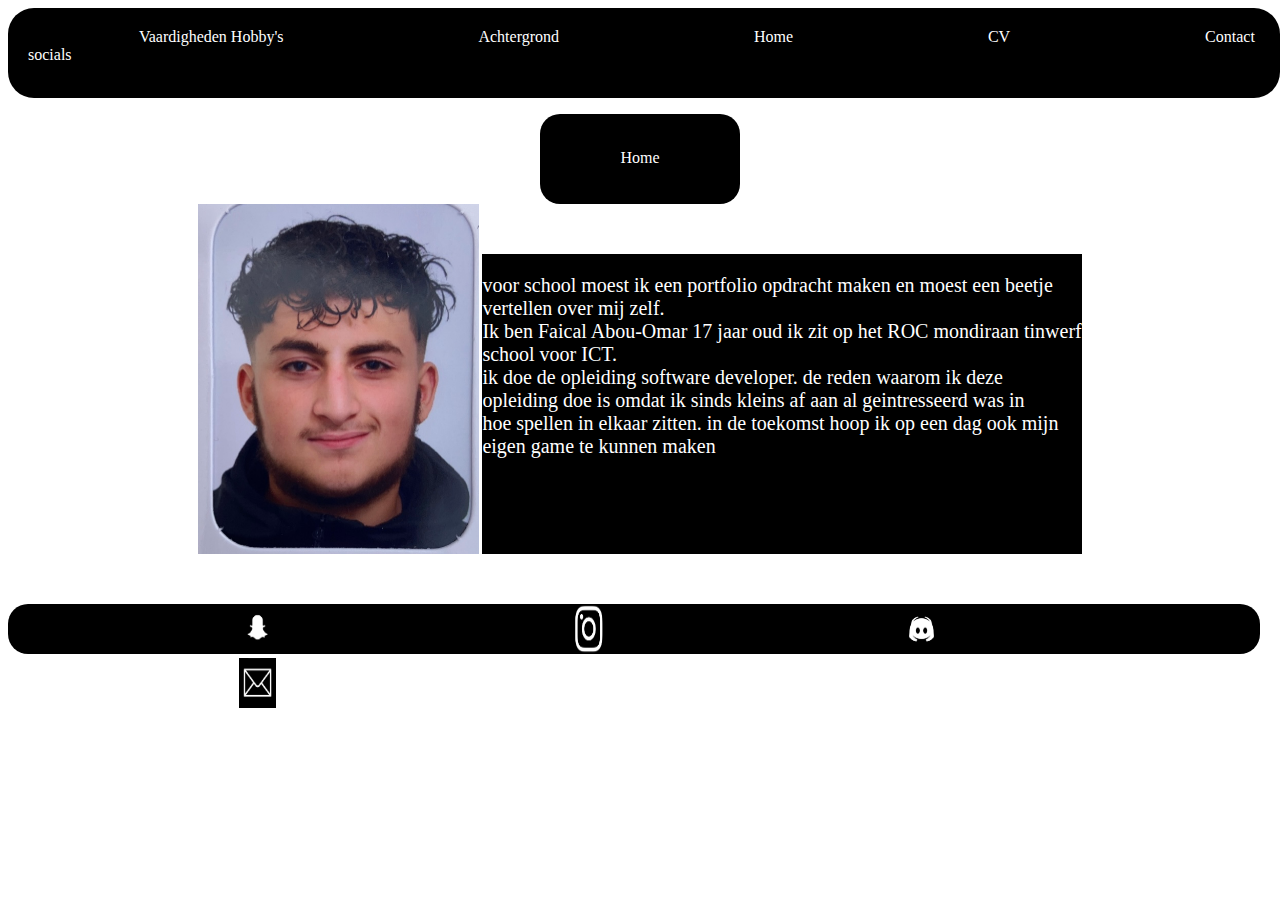
<file: index.html>
<!DOCTYPE html>
<html lang="en">
<head>
    <meta charset="UTF-8">
    <meta http-equiv="X-UA-Compatible" content="IE=edge">
    <meta name="viewport" content="width=device-width, initial-scale=1.0">

    <link rel="stylesheet" href="css/style.css">
    <title>Home</title>
</head>
<body>
        <div class="nav">
            <a href="index.html">Vaardigheden Hobby's</a>
            <a href="index.html">Achtergrond</a>
            <a href="index.html">Home</a>
            <a href="index.html">CV</a>
            <a href="index.html">Contact socials</a>
        </div>
        <div class="home">
            <p class="texthome">Home</p>
        </div>
        <div>
            <img class="profiel" src="img/Home/homefoto.jpg">
        </div>
        <div class="textbox">
            <p> voor school moest ik een portfolio opdracht maken en moest een beetje vertellen over mij zelf.<br> 
                Ik ben Faical Abou-Omar 17 jaar oud ik zit op het ROC mondiraan tinwerf school voor ICT.<br> 
                ik doe de opleiding software developer. de reden waarom ik deze opleiding doe is omdat ik sinds kleins af aan al geintresseerd was in<br> 
                hoe spellen in elkaar zitten. in de toekomst hoop ik op een dag ook mijn eigen game te kunnen maken</p>
        </div>
        <div class="footer">
            <a href="https://www.snapchat.com/"><img class="ft" src="img/snap.png"></a>
            <a href="https://www.instagram.com/"><img class="ft" src="img/insta.png"></a>
            <a href="https://discord.com/"><img class="ft" src="img/discord.png"></a>
            <a href="https://outlook.office.com/"><img class="ft" src="img/email.png"></a>
        </div>
</body>
</html>
</file>
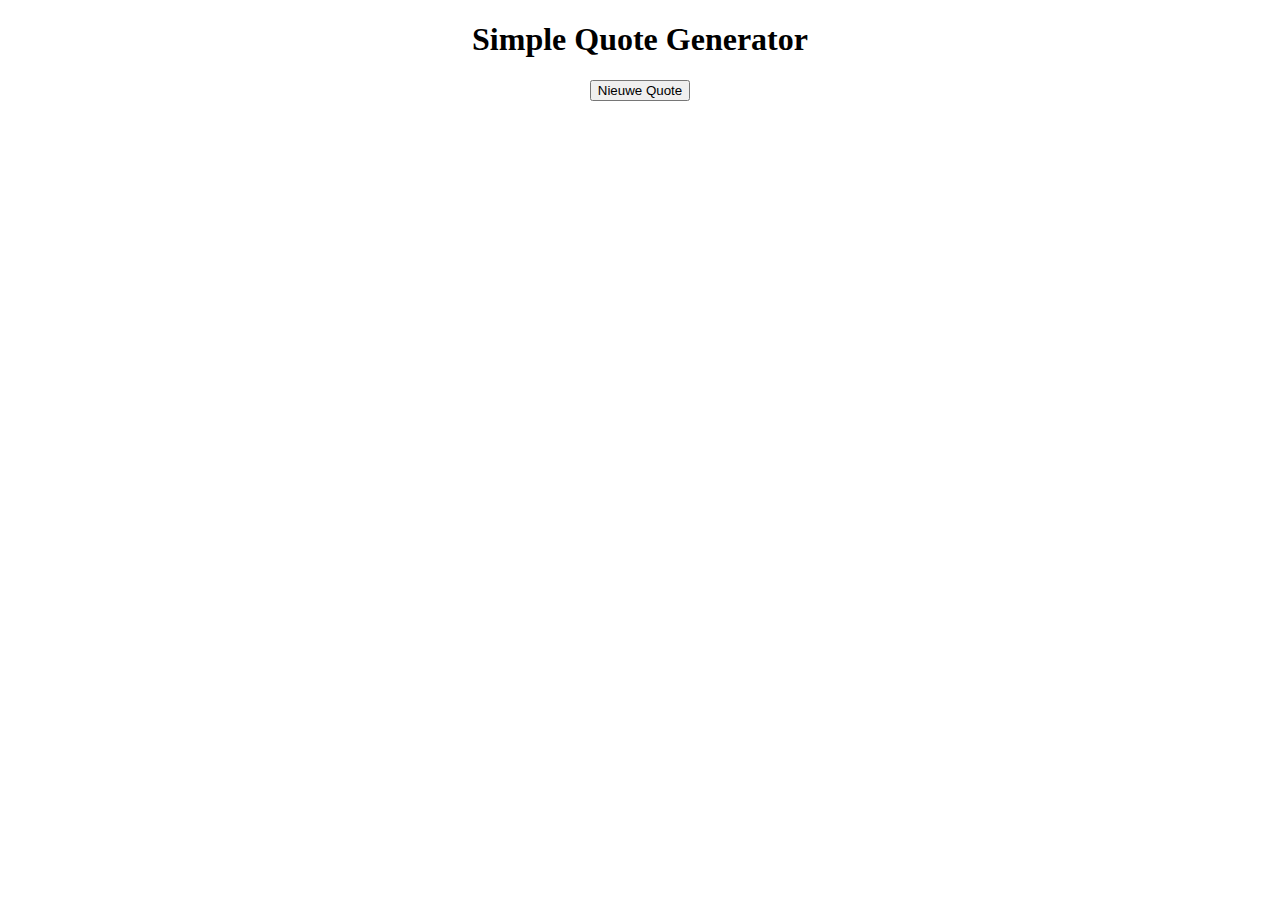
<file: 1Quote-generator/index.html>
<!DOCTYPE html>
<html lang="en">
<head>
    <meta charset="UTF-8">
    <meta http-equiv="X-UA-Compatible" content="IE=edge">
    <meta name="viewport" content="width=device-width, initial-scale=1.0">
    <link rel="stylesheet" href="css/style.css">
    <title>Quote Generator</title>
</head>
<body>
    <h1>Simple Quote Generator</h1>

    <div class="button">
    <button onclick="newquote()">Nieuwe Quote</button>
    </div>

    <div class="PlaatsvanQuote">    
        <h2 class="tekst"></h2>
        <h4 class="auteur"></h4>
    </div>

    <script src="js/main.js"></script>
</body>
</html>
</file>
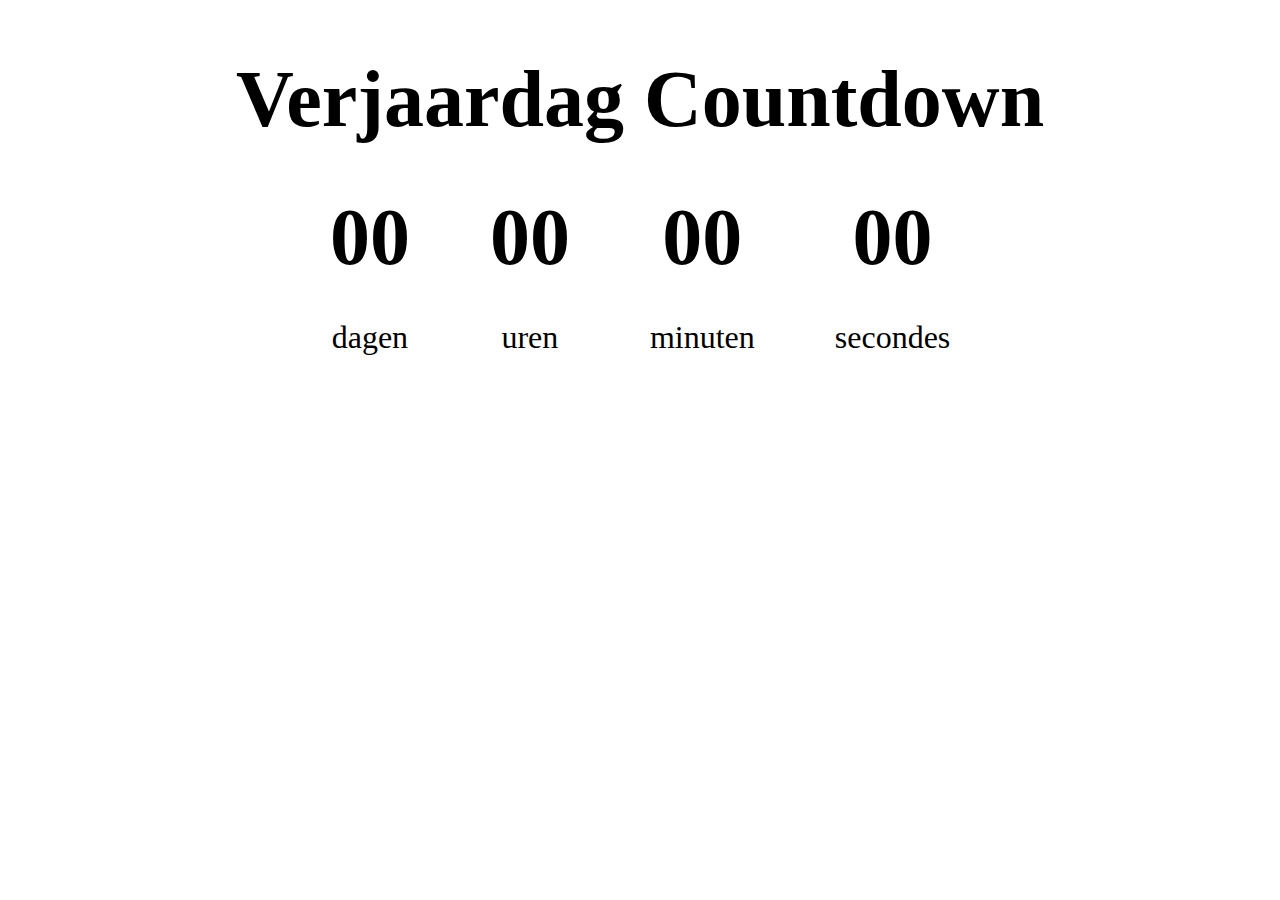
<file: 3 event countdown/index.html>
<!DOCTYPE html>
<html lang="en">
<head>
    <meta charset="UTF-8">
    <meta http-equiv="X-UA-Compatible" content="IE=edge">
    <meta name="viewport" content="width=device-width, initial-scale=1.0">
    <link rel="stylesheet" href="style.css">
    <title>Countdown</title>
</head>
<body>
    <h1>Verjaardag Countdown</h1>

    <div class="countdown">
        <div class="tijd">
            <h2 class="dagen">00</h2>
            <p>dagen</p>
        </div>

        <div class="tijd">
            <h2 class="uren">00</h2>
            <p>uren</p>
        </div>

        <div class="tijd">
            <h2 class="minuten">00</h2>
            <p>minuten</p>
        </div>

        <div class="tijd">
            <h2 class="secondes">00</h2>
            <p>secondes</p>
        </div>

    </div>

    <script src="main.js"></script>
</body>
</html>
</file>
<file: css/style.css>
.nav{
    background-color: black;
    width: 97.5%;
    height: 50px;
    padding: 20px;
    color: white;
    border-radius: 26px;
}
a{
    text-decoration: none;
    color: white;
    padding: 80px;
    padding-left: 9%;
}
.home{
    background-color: black;
    margin-left: auto;
    margin-right: auto;
    width: 200px;
    height: 90px;
    color: white;
    text-align: center;
    border-radius: 20px;
}
.texthome{
    width: 100%;
    height: 100%;
    padding-top: 35px;
    text-align: center;
}
.profiel{
    height: 350px;
    float: left;
    margin-left: 15%;
}
.textbox{
    background-color: black;
    float: right;
    color: white;
    width: 600px;
    height: 300px;
    margin-right: 15%;
    margin-top: 50px;
    font-size: 20px;
}
.footer{
    background-color: black;
    width: 97.5%;
    height: 50px;
    margin-top: 400px;
    border-radius: 20px;
    padding-left: 20px;
}
.ft{
    height: 50px;
    width: 3%;
    padding-left: 100px;
}
</file>
<file: 1Quote-generator/css/style.css>
h1{
    text-align: center;
}
.button{
    text-align: center;
}

.tekst {
    text-align: center;
}
h4{
    text-align: center;
}
</file>
<file: 3 event countdown/style.css>
*{
    box-sizing: border-box;
}

body{
    display: flex;
    flex-direction: column;
    text-align: center;
    justify-content: center;
    align-items: center;
    margin: 0;
    overflow: hidden;
}

h1{
    font-size: 80px;
    margin-bottom: 80px;
}

.countdown{
    display: flex;
    transform: scale(2);
}

.tijd{
    display: flex;
    flex-direction: column;
    align-items: center;
    justify-content: center;
    margin: 20px;
}
.tijd h2{
    font-weight: bold;
    font-size: 40px;
    line-height: 1;
    margin: 0 0 5px;
}
</file>
